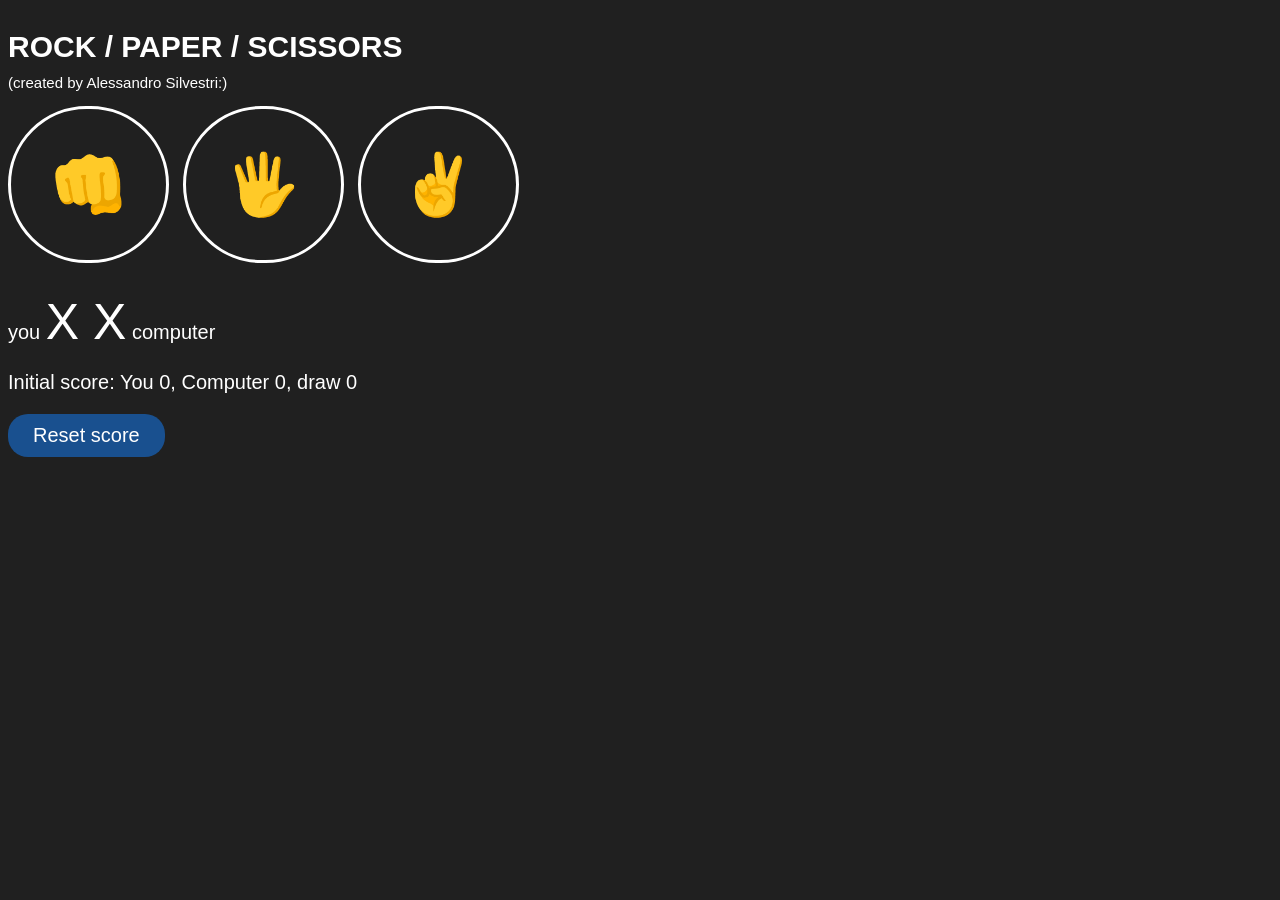
<file: index.html>
<!DOCTYPE html>
<html lang="en">
<head>
    <meta charset="UTF-8">
    <meta name="viewport" content="width=device-width, initial-scale=1.0">
    <title>rock paper scissors - Game - score object</title>
    <link rel="stylesheet" href="style.css">
</head>
<body>
    <p class="p-title">
        ROCK / PAPER / SCISSORS
    </p>
    <p class="p-credit">
        (created by Alessandro Silvestri:)
    </p>

    <div class="div-circle" onclick="game(0)">
        &#128074; <!-- rock 0--> 
    </div>
    <div class="div-circle" onclick="game(1)">   
        &#128400; <!-- paper 1-->
    </div>
    <div class="div-circle" onclick="game(2)">
        &#9996; <!-- scissors 2-->
    </div>
    <p class="p-result-title" id="js-result-title">
        
    </p>
    <p class="p-result">
        you <span class="ico-hand" id="player"> X </span>
        <span class="ico-hand" id="computer"> X</span>  computer     
    </p>
    <p class="p-result" id="js-result">
        you: 7 computer: 8 draw: 6
    </p>
    <button onclick="scoreActions.reset()">Reset score</button>
</body>
</html>
<script src="script.js"></script>
</file>
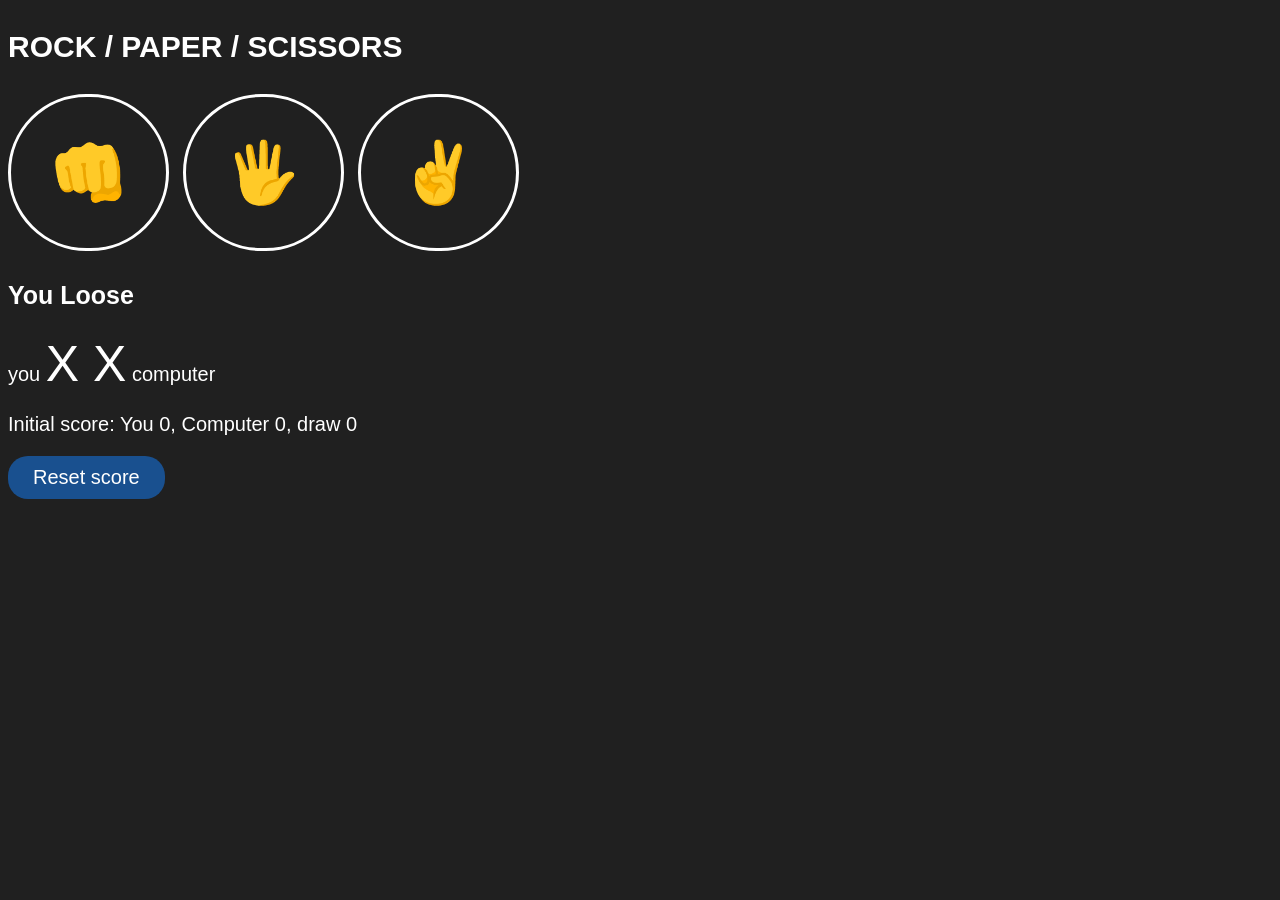
<file: rock_paper_sch_css.html>
<!DOCTYPE html>
<html lang="en">
<head>
    <meta charset="UTF-8">
    <meta name="viewport" content="width=device-width, initial-scale=1.0">
    <title>rock paper scissors - Game - score object</title>
    <link rel="stylesheet" href="style.css">
</head>
<body>
    <p class="p-title">
        ROCK / PAPER / SCISSORS
    </p>
    <div class="div-circle" onclick="game(0)">
        &#128074; <!-- rock 0--> 
    </div>
    <div class="div-circle" onclick="game(1)">   
        &#128400; <!-- paper 1-->
    </div>
    <div class="div-circle" onclick="game(2)">
        &#9996; <!-- scissors 2-->
    </div>
    <br>
    <p class="p-result-title" id="js-result-title">
        You Loose
    </p>
    <p class="p-result">
        you <span class="ico-hand" id="player"> X </span>
        <span class="ico-hand" id="computer"> X</span>  computer     
    </p>
    <p class="p-result" id="js-result">
        you: 7 computer: 8 draw: 6
    </p>
    <button onclick="scoreActions.reset()">Reset score</button>
</body>
</html>
<script src="script.js"></script>
</file>
<file: style.css>
body {
    background-color: rgb(32, 32, 32);
}

button {
    background-color: rgb(25, 80, 143);
    color: white;
    padding-left: 25px;
    padding-right: 25px;
    padding-top: 10px;
    padding-bottom: 10px;
    font-size: 20px;
    margin-right: 10px;
    border: none;
    border-radius: 20px;
    cursor: pointer;
    transition: background-color 0.2s;
}

button:hover {
    background-color: green;
}

.p-title, .p-result-title, .p-result, .p-credit {
    font-family: Arial, Helvetica, sans-serif;
    font-size: 30px;
    color: white;
    font-weight: bold;
}

.p-result-title {
    font-size: 25px;

}

.p-result {
    font-size: 20px;
    font-weight: 100;
}

.p-credit {
    font-size: 15px;
    font-weight:100;
    margin-top: -20px;
}

.div-circle {
    display: inline-block;
    border-color: white;
    border-style: solid;
    font-size: 60px;
    padding: 40px;
    border-radius: 100px;
    margin-right: 10px;
    margin-bottom: 5px;
    cursor: pointer;
}

.div-circle:hover {
    background-color: rgb(63, 63, 63);
}

.div-circle:active {
    background-color: black;
}

.ico-hand {
    font-size: 50px;
}
</file>
